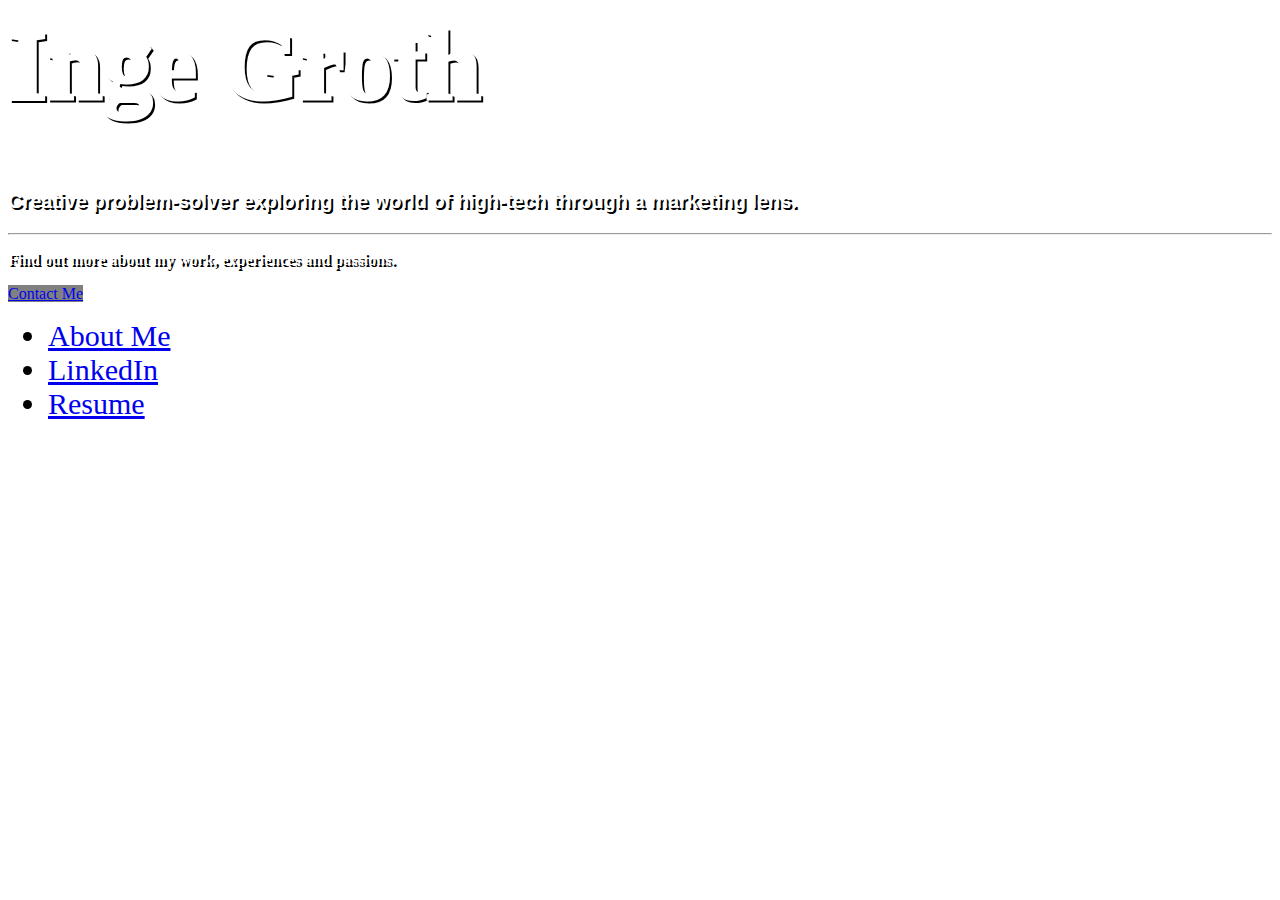
<file: index.html>
<html lang="en">

  <head>
    <title> Home </title>

    <link rel="stylesheet" href="https://maxcdn.bootstrapcdn.com/bootstrap/4.0.0-beta/css/bootstrap.min.css" integrity="sha384-/Y6pD6FV/Vv2HJnA6t+vslU6fwYXjCFtcEpHbNJ0lyAFsXTsjBbfaDjzALeQsN6M" crossorigin="anonymous">
    <meta name="viewport" content="width=device-width, initial-scale=1, shrink-to-fit=no">
    <link rel="stylesheet" href="index.css" >

  </head>

  <body>

    <div class="jumbotron" style="background-image: url(https://www.banffadventures.com/portals/0/Moraine%20Lake%20Summer_home%20page%20banner.jpg)";>
      <h1 class="bold">Inge Groth</h1>
      <p class="subline1"> Creative problem-solver exploring the world of high-tech through a marketing lens.</p>
      <hr>
      <p class="subline2">Find out more about my work, experiences and passions.</p>
      <p class="lead">
        <a class="btn btn-primary btn-sm" href="contactme.html" role="button">Contact Me</a>
      </p>
    </div>

    <div>
      <ul class="nav justify-content-center">
        <li class="nav-item">
          <a class="nav-link" href="aboutme.html">About Me</a>
        </li>
        <li class="nav-item">
          <a class="nav-link active" href="http://www.linkedin.com/in/ingegroth">LinkedIn</a>
        </li>
        <li class="nav-item">
          <a class="nav-link" href="resumepage.html">Resume</a>
        </li>
      </ul>
    </div>



  </body>
 </html>
</file>
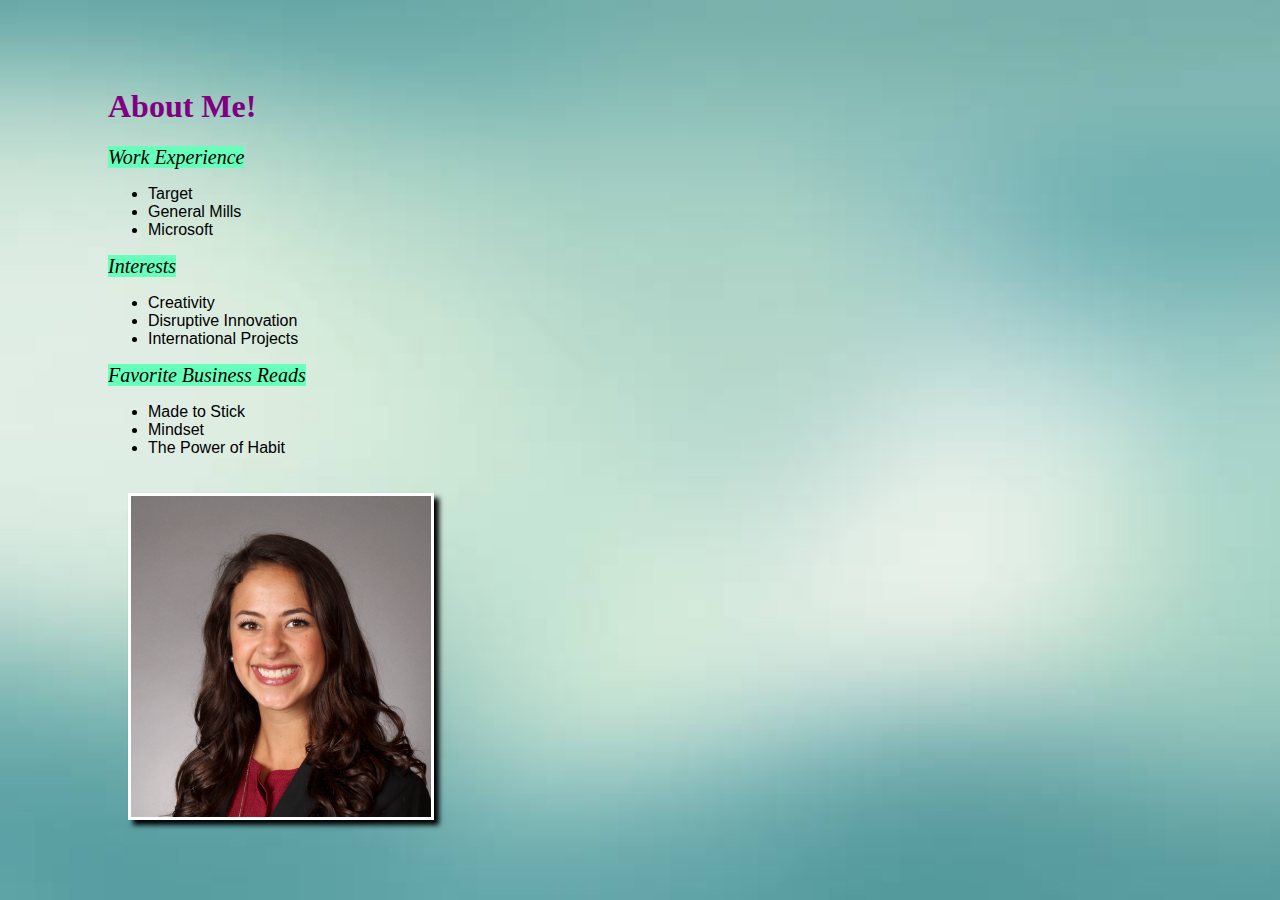
<file: aboutme.html>
<html>
  <head>
    <title> About Me! </title>
        <link rel="stylesheet" href="aboutme.css" >
  </head>

  <body>
      <h1>   About Me!    </h1>
      <div class="container-fluid">
        <div class="row">

          <div class="col-sm-3">
            <p> <em class="goodstuff">Work Experience</em></p>
              <ul>
                <li> Target </li>
                <li> General Mills </li>
                <li> Microsoft </li>
              </ul>
          </div>

          <div class="col-sm-3">
            <p> <em class="goodstuff">Interests</em> </p>
              <ul>
                <li> Creativity </li>
                <li> Disruptive Innovation </li>
                <li> International Projects </li>
              </ul>
          </div>

          <div class="col-sm-3">
            <p> <em class= "goodstuff"> Favorite Business Reads </em>  </p>
              <ul>
                <li> Made to Stick </li>
                <li> Mindset </li>
                <li> The Power of Habit </li>
              </ul>
          </div>

        </div>
      </div>

      <div>
        <img width="300px" src="mepic.jpg"/>
      </div>

  </body>

</html>
</file>
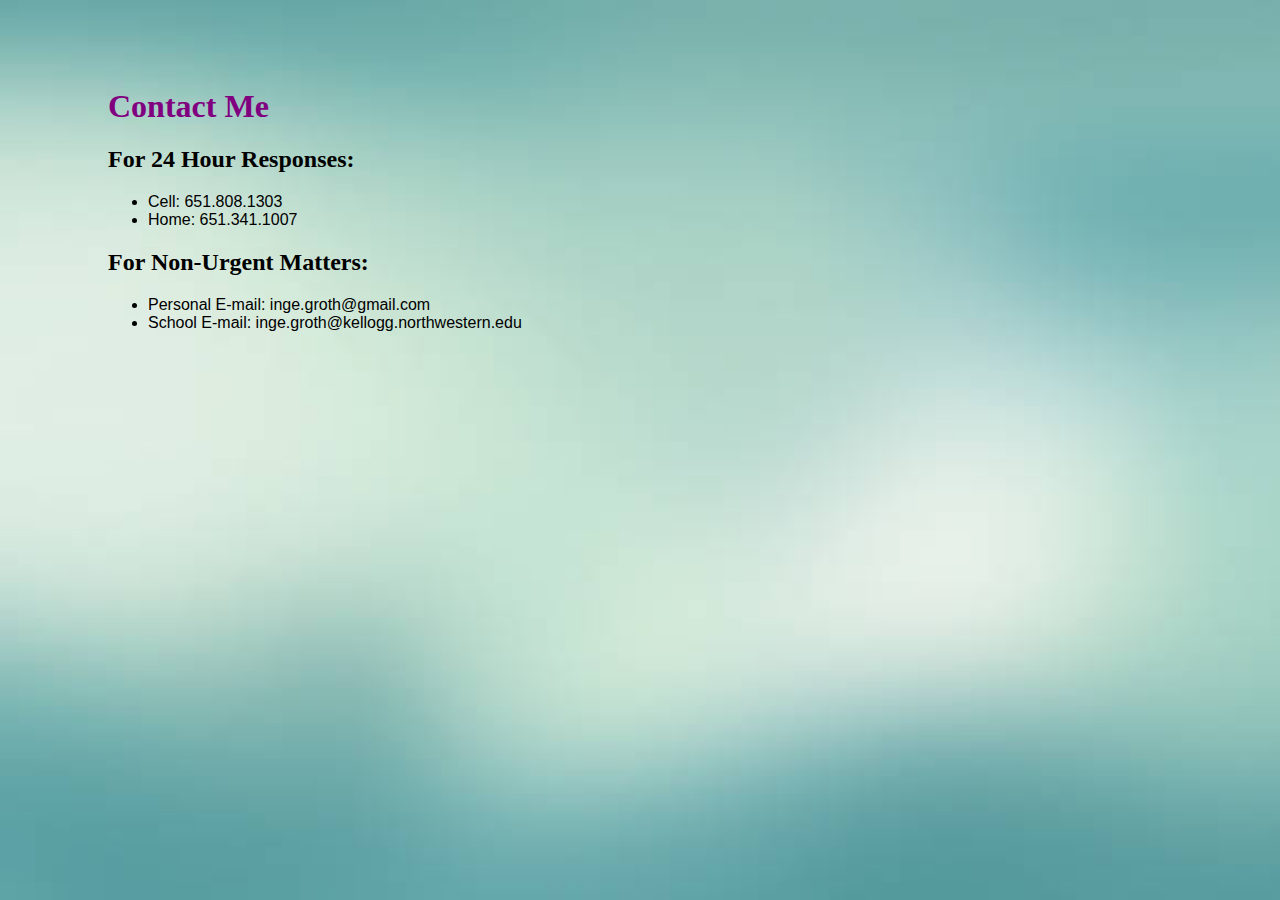
<file: contactme.html>
<html>

</style>
<head>
  <title> Contact Me </title>
    <link rel="stylesheet" href="aboutme.css" >
</head>

<body>
  <h1>Contact Me </h1>
  <h2> For 24 Hour Responses:</h2>
    <ul>
      <li> Cell: 651.808.1303 </li>
      <li> Home: 651.341.1007 </li>
    </ul>

  <h2> For Non-Urgent Matters: </h2>
    <ul>
      <li> Personal E-mail: inge.groth@gmail.com </li>
      <li> School E-mail: inge.groth@kellogg.northwestern.edu </li>
    </ul>
</body>

</html>
</file>
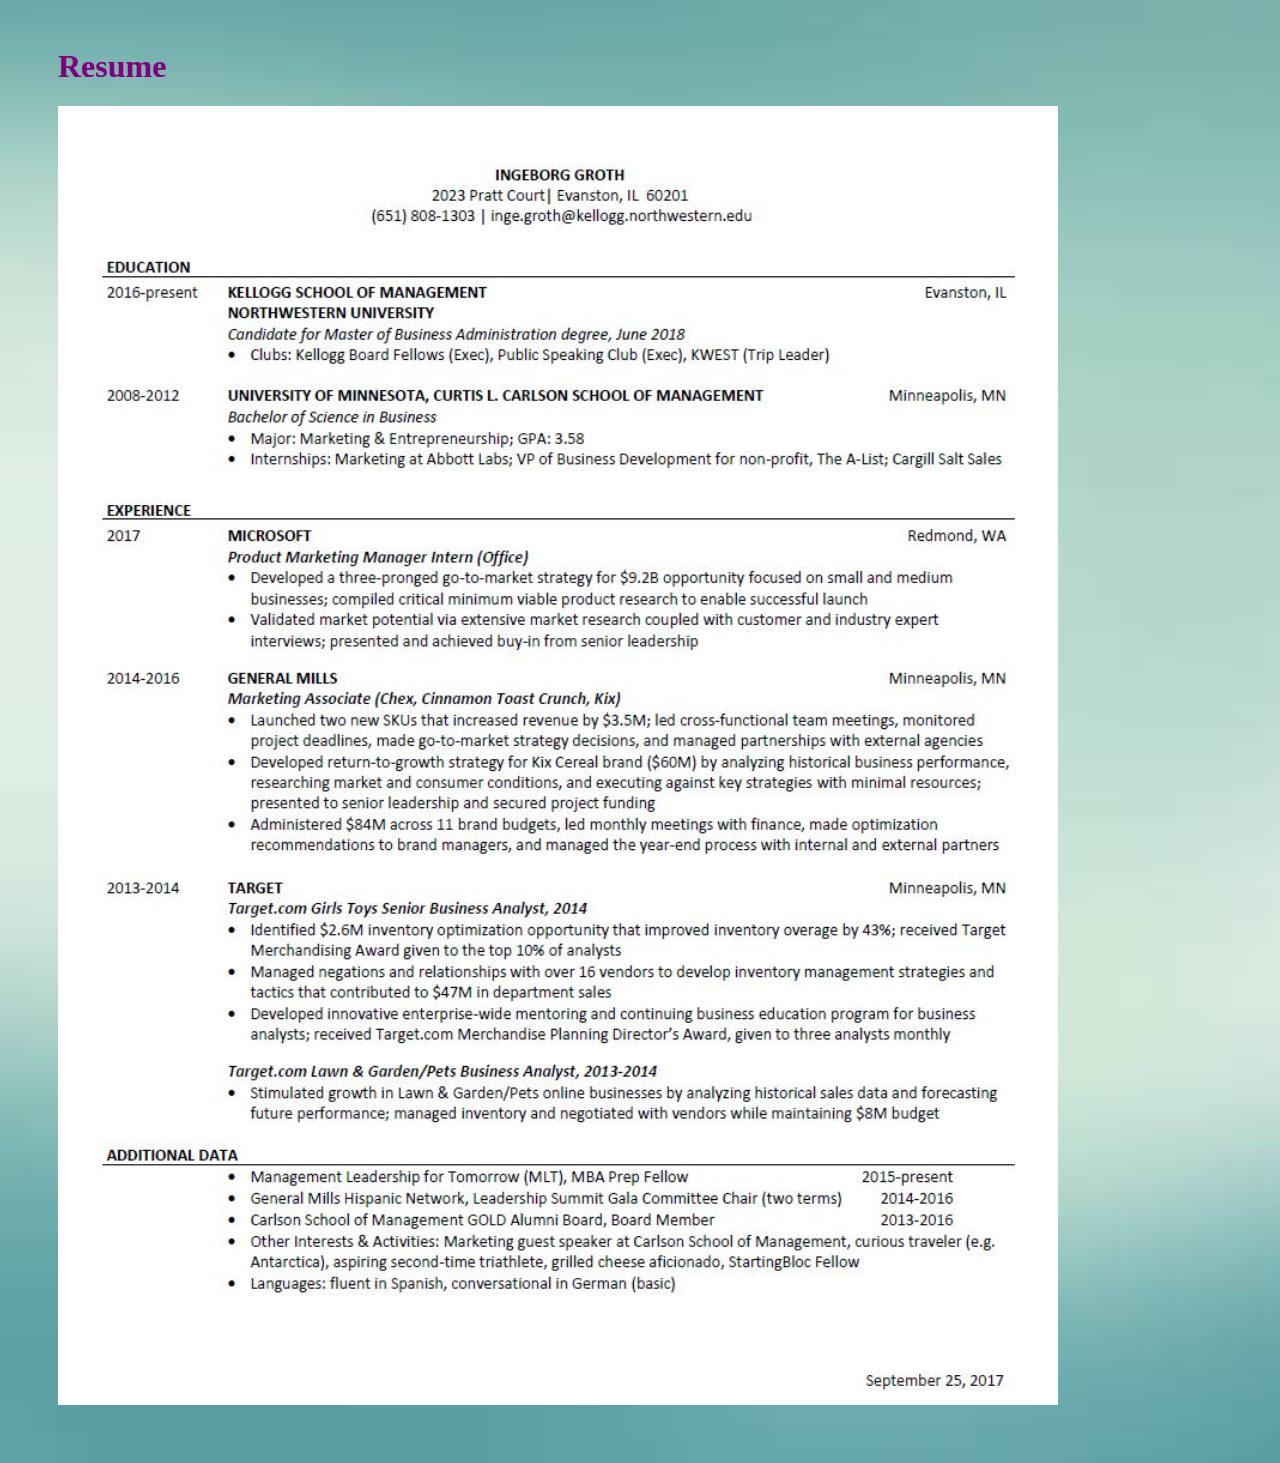
<file: resumepage.html>
<html>
  <head>
    <title> Resume</title>
    <style>
      body {
        background-image: url("backgroundgreen.png");
        background-repeat: no-repeat;
        background-size: cover;
        padding-top: 40px;
        padding-right: 30px;
        padding-bottom: 50px;
        padding-left: 50px;
        }

      h1 { color: purple;
        font-family: fantasy;
        }
    </style>


    <body>
      <h1> Resume </h1>

      <div>
      <img align= "center" width="1000px" src="Resume.JPG"/>
      </div>

    </body>

</html>
</file>
<file: index.css>
h1.bold
  {font-family: fantasy;
  font-weight: 1000;
  font-size: 100;
  text-shadow: 2px 2px black;
  color: white}

p.subline1
    {font-family: sans-serif;
    font-weight: 800;
    font-size: 20;
    text-shadow: 2px 2px black;
    color: white}

p.subline2
    {font-family: inherit;
    font-weight: 600;
    text-shadow: 2px 2px black;
    color: white}

li.nav-item
    {font-family:fantasy;
      font-size: 30;
      }

a.btn-primary {background-color: grey;
              border-color: white}
</file>
<file: aboutme.css>
body {
    background-image: url("backgroundgreen.png");
    background-repeat: no-repeat;
    background-size: cover;
    padding-top: 80px;
    padding-right: 30px;
    padding-bottom: 50px;
    padding-left: 100px;
    }

h1 { color: purple;
    font-family: fantasy;}

li { font-family: sans-serif;;}
.goodstuff { background-color: rgb(104, 255, 188); /* RGB value */;
            font-size: 20;
            font-family: fantasy;
          }
img {
  margin: auto;
  border: solid 3px white;
  margin: 20px;
  box-shadow: 5px 5px 5px black;
  align-self: center;
}
</file>
